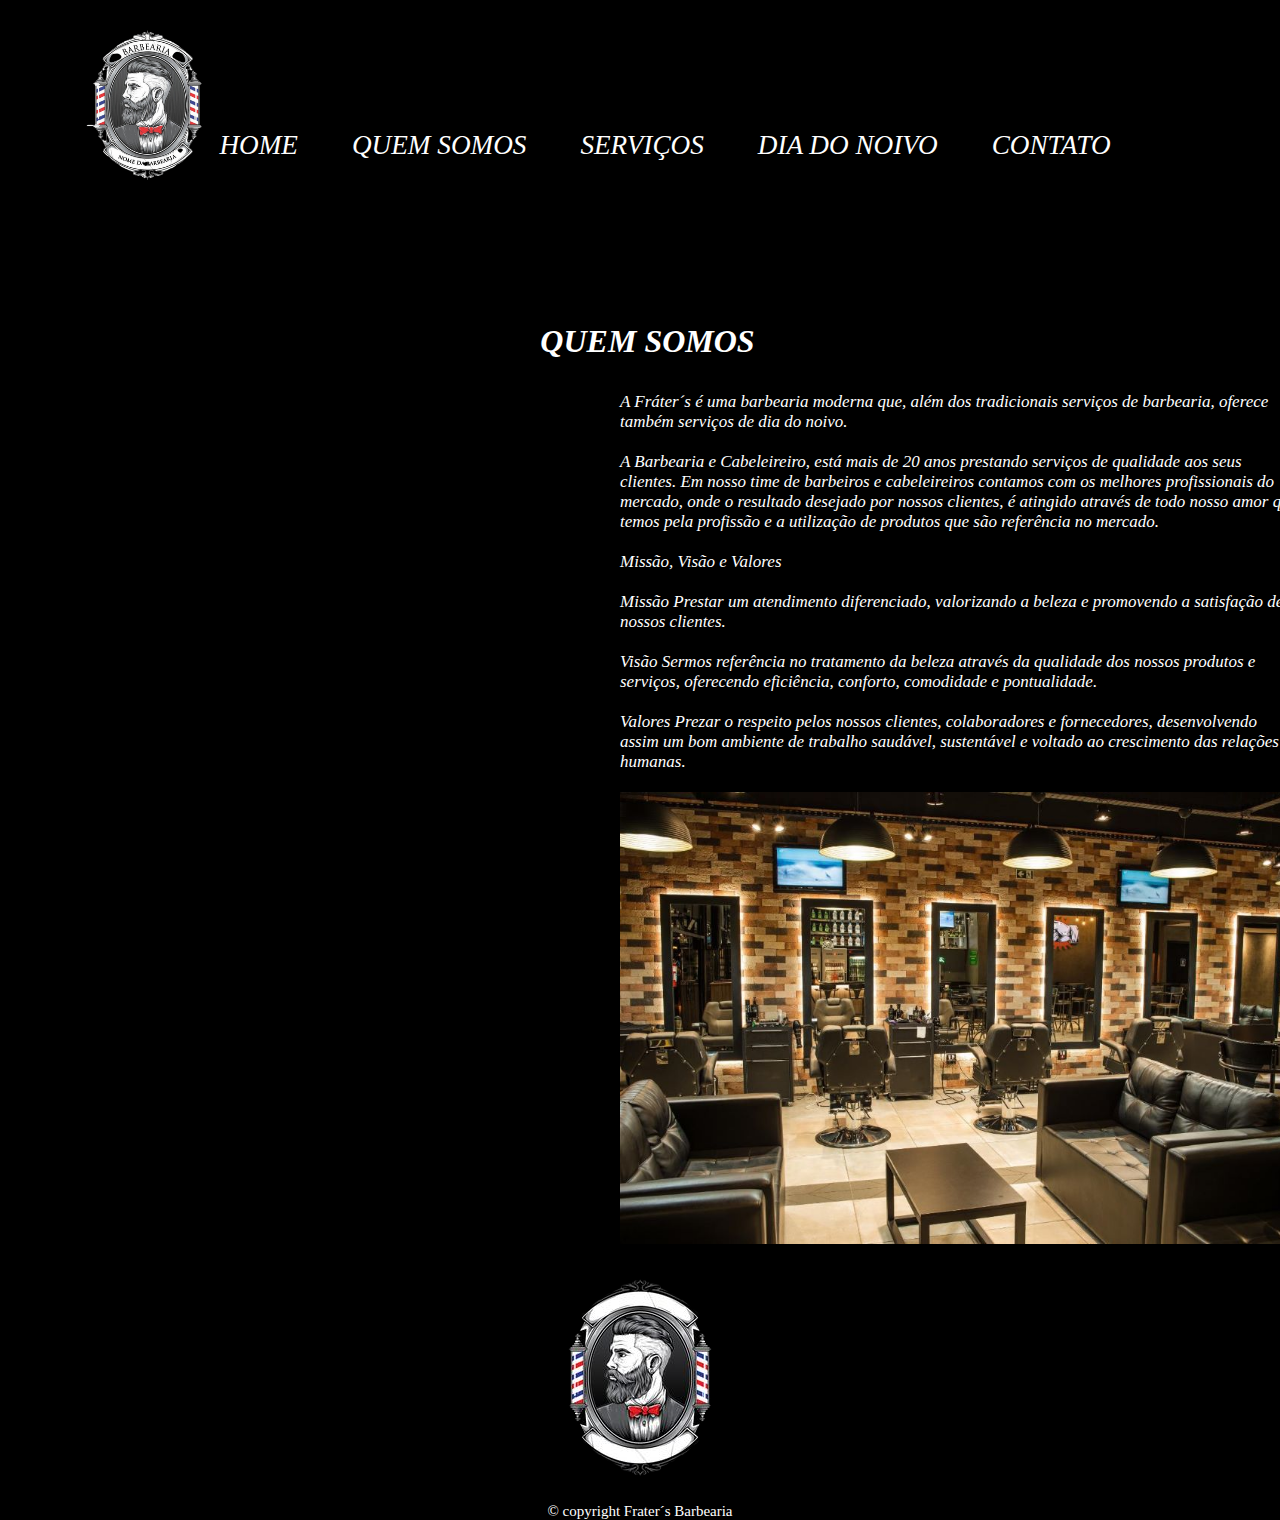
<file: quemsomos.html>
<!DOCTYPE html>
<html lang="pt-br">

    <head>

        <meta charset="UTF-8">
        <link rel="stylesheet" href="./css/quemsomos.css">
        <title>Quem Somos</title>
        
    </head>

    <body>
        <header>
            <div>
                <nav>
                    <ul>
                        <li><a href="index.html">Home</a></li>
                        <li><a href="quemsomos.html">Quem Somos</a></li>
                        <li><a href="servicos.html">Serviços</a></li>
                        <li><a href="noivo.html">Dia do Noivo</a></li>
                        <li><a href="contato.html">Contato</a></li>
                    </ul>
                </nav>
            </div>
        </header>

            <h1><img class="logo"  src="./img/logo-removebg-preview.png"></h1>
            
        <main>
            <div class="principal">
                <h2><p>Quem Somos</p></h2>
            </div>  

        
           <section class="somos">
                <p>A Fráter´s é uma barbearia moderna que, além dos tradicionais serviços de barbearia, oferece também serviços de dia do noivo.<br><br>
                    A Barbearia e Cabeleireiro, está mais de 20 anos prestando serviços de qualidade aos seus clientes. Em nosso time de barbeiros e cabeleireiros contamos com os melhores profissionais do mercado, onde o resultado desejado por nossos clientes, é atingido através de todo nosso amor que temos pela profissão e a utilização de produtos que são referência no mercado.<br><br>
                    Missão, Visão e Valores<br><br>
                    Missão
                    Prestar um atendimento diferenciado, valorizando a beleza e promovendo a satisfação de nossos clientes.<br><br>
                    Visão
                    Sermos referência no tratamento da beleza através da qualidade dos nossos produtos e serviços, oferecendo eficiência, conforto, comodidade e pontualidade.<br><br>
                    Valores
                    Prezar o respeito pelos nossos clientes, colaboradores e fornecedores, desenvolvendo assim um bom ambiente de trabalho saudável, sustentável e voltado ao crescimento das relações humanas.</P>

                    <img class="banner1" src="./img/barbearia.jpg">
                    
            </section>
        </main>

        <footer>
            <img src="./img/logo2-removebg-preview.png">
            <p class="copy">&copy; copyright Frater´s Barbearia</p>
        </footer>
    </body>

</html>
</file>
<file: css/quemsomos.css>
* {
    margin: 0;
    padding: 0;
    box-sizing: border-box;
}

header {
    background: black;
    padding: 130px 0;
}

nav {
    text-align: center;
}
  	
nav li {
    display: inline;
    margin: 0 0 0 50px;
}

nav a {
    text-transform: uppercase;
    text-decoration: none;
    font-size: 1.7em;
    font-style: italic;
    color: white;
}

nav a:hover {
    color: #E2B84C;
}

.logo {
    position: absolute;
    width: 10%;
    top: 22px;
    left: 80px;
}

main {
    background-color: black;
}

.principal h2 {
    text-align: center;
    text-transform: uppercase;
    font-weight: bold;
    font-style: italic;
    color: white;
    font-size: 2em;
    padding: 1em;
    margin: 0 0 0 15px;
}


.somos {
    width: 970px;
    margin: 0 0 0 620px;
}

.somos p {
    width: 70%;
    color: white;
    font-size: 17px;
    font-style: italic;
}

.banner1{
    padding: 20px 0;
    width: 70%;
    
}

footer {
    background: black;
    text-align: center;
}

.copy {
    color: white;
    font-size: 15px;
    margin: 10px 0 0;
}
</file>
